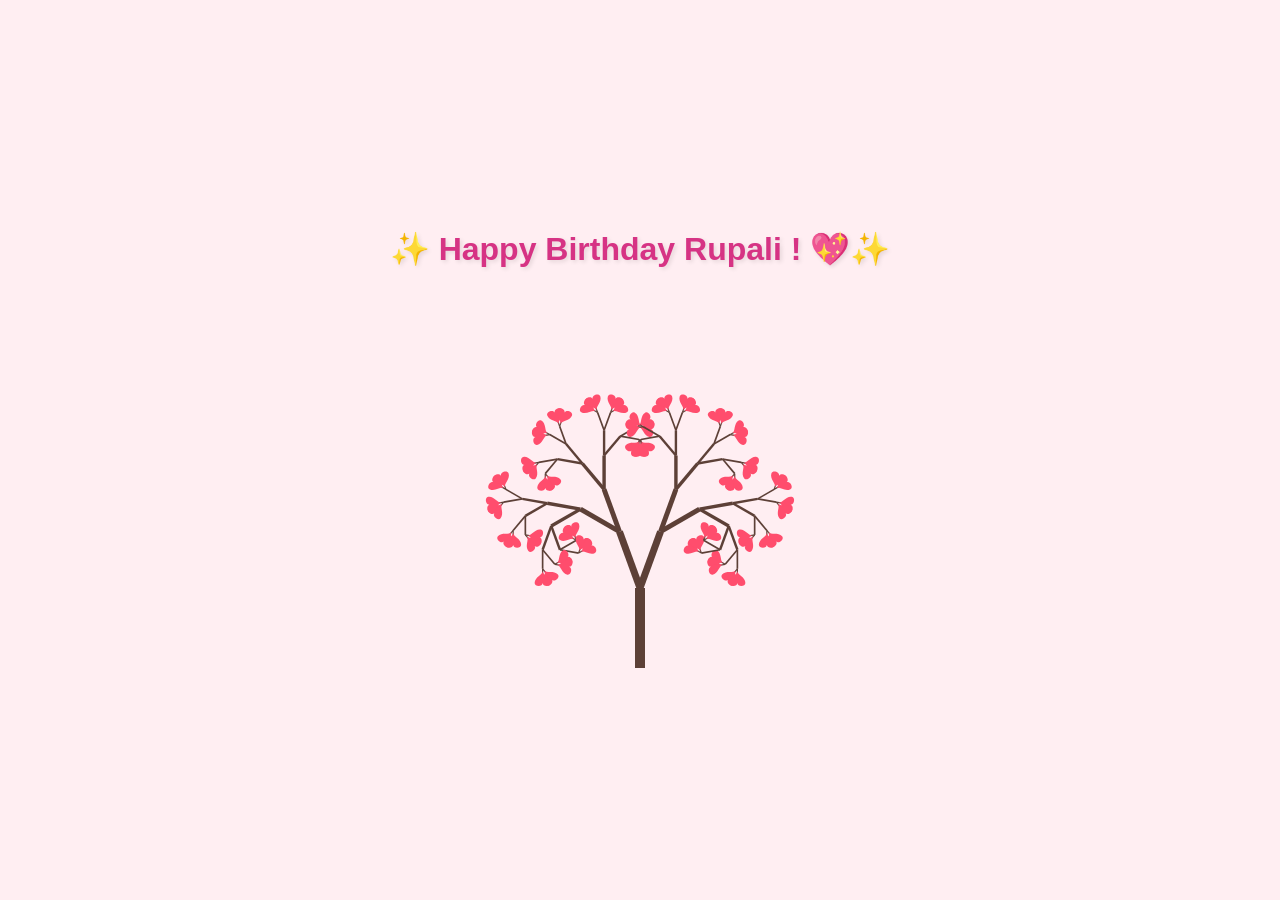
<file: Index.html>
<!DOCTYPE html>
<html lang="hi">
<head>
    <meta charset="UTF-8">
    <meta name="viewport" content="width=device-width, initial-scale=1.0">
    <title>Happy Birthday Roopaali</title>
    <style>
        body {
            margin: 0;
            padding: 0;
            background-color: #ffeef2;
            display: flex;
            flex-direction: column;
            align-items: center;
            justify-content: center;
            height: 100vh;
            overflow: hidden;
            font-family: 'Arial', sans-serif;
        }

        h1 {
            color: #d63384;
            text-shadow: 2px 2px 4px rgba(0,0,0,0.1);
            margin-bottom: 20px;
            animation: fadeIn 2s ease-in;
            text-align: center;
        }

        /* पेड़ और दिल का एनीमेशन */
        .canvas-container {
            position: relative;
        }

        #heartTree {
            max-width: 100%;
            height: auto;
        }

        .message {
            margin-top: 20px;
            font-size: 1.2rem;
            color: #555;
            animation: bounce 2s infinite;
        }

        @keyframes fadeIn {
            from { opacity: 0; transform: translateY(-20px); }
            to { opacity: 1; transform: translateY(0); }
        }

        @keyframes bounce {
            0%, 100% { transform: translateY(0); }
            50% { transform: translateY(-10px); }
        }
    </style>
</head>
<body>

    <h1>✨ Happy Birthday Rupali ! 💖✨</h1>

    <div class="canvas-container">
        <canvas id="treeCanvas"></canvas>
    </div>

    <script>
        const canvas = document.getElementById('treeCanvas');
        const ctx = canvas.getContext('2d');
        canvas.width = 400;
        canvas.height = 400;

        function drawHeart(x, y, size) {
            ctx.beginPath();
            ctx.moveTo(x, y);
            ctx.bezierCurveTo(x, y - size / 2, x - size, y - size / 2, x - size, y);
            ctx.bezierCurveTo(x - size, y + size * 0.75, x, y + size, x, y + size * 1.5);
            ctx.bezierCurveTo(x, y + size, x + size, y + size * 0.75, x + size, y);
            ctx.bezierCurveTo(x + size, y - size / 2, x, y - size / 2, x, y);
            ctx.fillStyle = "#ff4d6d";
            ctx.fill();
            ctx.closePath();
        }

        function drawTree(startX, startY, len, angle, branchWidth) {
            ctx.beginPath();
            ctx.save();
            ctx.strokeStyle = "#5d4037";
            ctx.lineWidth = branchWidth;
            ctx.translate(startX, startY);
            ctx.rotate(angle * Math.PI / 180);
            ctx.moveTo(0, 0);
            ctx.lineTo(0, -len);
            ctx.stroke();

            if (len < 15) {
                drawHeart(0, -len, 8);
                ctx.restore();
                return;
            }

            drawTree(0, -len, len * 0.75, angle - 20, branchWidth * 0.7);
            drawTree(0, -len, len * 0.75, angle + 20, branchWidth * 0.7);

            ctx.restore();
        }

        // पेड़ बनाना शुरू करें
        drawTree(200, 380, 80, 0, 10);
    </script>
</body>
</html>
</file>
